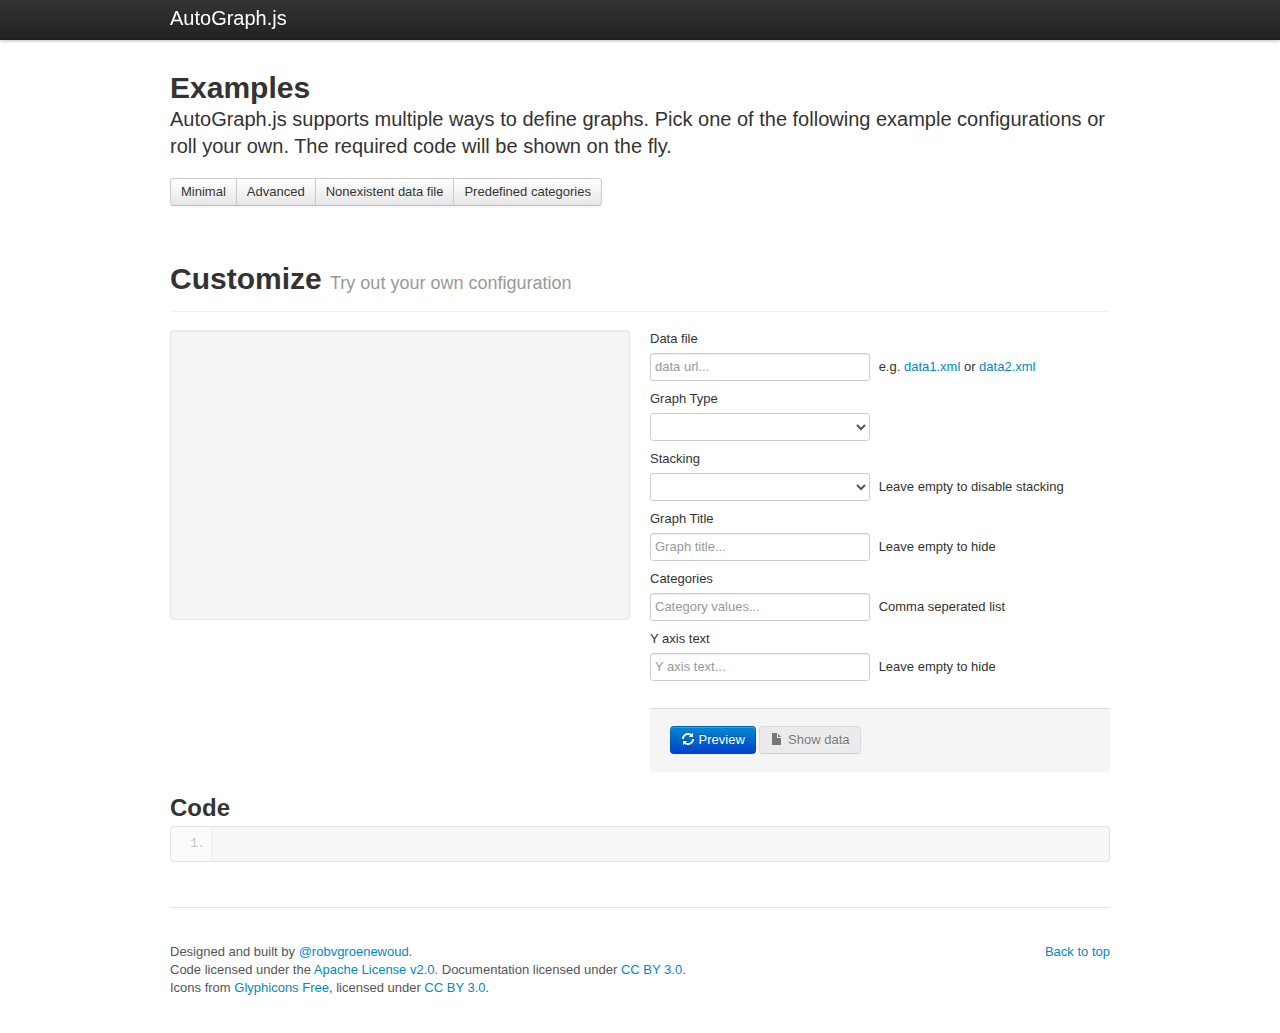
<file: examples/index.html>
<!doctype html>
<html>
	<head>
		<title>AutoGraph.js Examples</title>
		<link rel="stylesheet" href="css/prettify.css">
		<link rel="stylesheet" href="css/docs.css">
		<script src="http://ajax.googleapis.com/ajax/libs/jquery/1.7.1/jquery.min.js"></script>
		<script src="js/prettify/prettify.js"></script>
		<script src="js/highcharts.js"></script>
		<script src="../jquery.autograph.js"></script>
		<script src="js/examples.js"></script>
	</head>
	<body>	
		<div class="navbar navbar-fixed-top">
			<div class="navbar-inner">
				<div class="container">
					<a class="brand" href=".">AutoGraph.js</a>
				</div>
			</div>
		</div>

		<div class="container">
			<header class="jumbotron subhead" id="overview">
				<h1>Examples</h1>
				<p class="lead">AutoGraph.js supports multiple ways to define graphs. Pick one of the following example configurations or roll your own. The required code will be shown on the fly.</p>
				<div class="btn-group presets">
					<a class="btn" href="#" data-graph-url="data1.xml">Minimal</a>
					<a class="btn" href="#" data-graph-url="data2.xml" data-graph-type="spline" data-graph-title="Graph Title">Advanced</a>
					<a class="btn" href="#" data-graph-url="nonexisting.xml">Nonexistent data file</a>
					<a class="btn" href="#" data-graph-url="data1.xml" data-graph-categories="Jan,Feb,Mar,Apr">Predefined categories</a>
				</div>
			</header>

			<section id="custom">
				<div class="page-header">
					<h1>Customize <small>Try out your own configuration</small></h1>
				</div>
				<div class="row">
					<div class="span6">
						<div class="well">
							<figure id="preview">
							</figure>
						</div>
					</div>
					<article class="span6">
						<form id="preview-options" class="">
							<label>Data file</label>
							<input type="text" class="span3" data-option="data-graph-url" placeholder="data url...">
							<span class="help-inline presets">e.g. <a href="#" class="noclear" data-graph-url="data1.xml">data1.xml</a> or <a href="#" class="noclear" data-graph-url="data2.xml">data2.xml</a></span>
							<label>Graph Type</label>
							<select data-option="data-graph-type">
								<option></option>
								<option>column</option>
								<option>line</option>
								<option>bar</option>
								<option>area</option>
								<option>pie</option>
								<option>spline</option>
								<option>areaspline</option>
								<option>scatter</option>
							</select>
							<label>Stacking</label>
							<select data-option="data-graph-stacking">
								<option></option>
								<option>normal</option>
								<option>percent</option>
							</select>
							<span class="help-inline">Leave empty to disable stacking</span>
							<label>Graph Title</label>
							<input type="text" class="span3" data-option="data-graph-title" placeholder="Graph title...">
							<span class="help-inline">Leave empty to hide</span>
							<label>Categories</label>
							<input type="text" class="span3" data-option="data-graph-categories" placeholder="Category values...">
							<span class="help-inline">Comma seperated list</span>
							<label>Y axis text</label>
							<input type="text" class="span3" data-option="data-graph-yaxis-text" placeholder="Y axis text...">
							<span class="help-inline">Leave empty to hide</span>
							<div class="form-actions">
								<button type="submit" class="btn btn-primary"><i class="icon-refresh icon-white"></i> Preview</button>
								<a id="showdata" class="btn disabled" target="_blank"><i class="icon-file"></i> Show data</a>
							</div>
						</form>
					</article>
				</div>
					<h2>Code</h2>
					<pre id="preview-code" class="prettyprint linenums">
					</pre>
			</section>

			<footer class="footer">
				<p class="pull-right"><a href="#">Back to top</a></p>
				<p>Designed and built by <a href="http://twitter.com/robvgroenewoud" target="_blank">@robvgroenewoud</a>.</p>
				<p>Code licensed under the <a href="http://www.apache.org/licenses/LICENSE-2.0" target="_blank">Apache License v2.0</a>. Documentation licensed under <a href="http://creativecommons.org/licenses/by/3.0/">CC BY 3.0</a>.</p>
				<p>Icons from <a href="http://glyphicons.com">Glyphicons Free</a>, licensed under <a href="http://creativecommons.org/licenses/by/3.0/">CC BY 3.0</a>.</p>
			</footer>
		</div>
	</body>
</html>
</file>
<file: examples/css/prettify.css>
.com { color: #93a1a1; }
.lit { color: #195f91; }
.pun, .opn, .clo { color: #93a1a1; }
.fun { color: #dc322f; }
.str, .atv { color: #D14; }
.kwd, .linenums .tag { color: #1e347b; }
.typ, .atn, .dec, .var { color: teal; }
.pln { color: #48484c; }

.prettyprint {
  padding: 8px;
  background-color: #f7f7f9;
  border: 1px solid #e1e1e8;
}
.prettyprint.linenums {
  -webkit-box-shadow: inset 40px 0 0 #fbfbfc, inset 41px 0 0 #ececf0;
     -moz-box-shadow: inset 40px 0 0 #fbfbfc, inset 41px 0 0 #ececf0;
          box-shadow: inset 40px 0 0 #fbfbfc, inset 41px 0 0 #ececf0;
}

/* Specify class=linenums on a pre to get line numbering */
ol.linenums {
  margin: 0 0 0 33px; /* IE indents via margin-left */
} 
ol.linenums li {
  padding-left: 12px;
  color: #bebec5;
  line-height: 18px;
  text-shadow: 0 1px 0 #fff;
}
</file>
<file: examples/css/docs.css>
article,aside,details,figcaption,figure,footer,header,hgroup,nav,section{display:block;}
audio,canvas,video{display:inline-block;*display:inline;*zoom:1;}
audio:not([controls]){display:none;}
html{font-size:100%;-webkit-text-size-adjust:100%;-ms-text-size-adjust:100%;}
a:focus{outline:thin dotted #333;outline:5px auto -webkit-focus-ring-color;outline-offset:-2px;}
a:hover,a:active{outline:0;}
sub,sup{position:relative;font-size:75%;line-height:0;vertical-align:baseline;}
sup{top:-0.5em;}
sub{bottom:-0.25em;}
img{max-width:100%;height:auto;border:0;-ms-interpolation-mode:bicubic;}
button,input,select,textarea{margin:0;font-size:100%;vertical-align:middle;}
button,input{*overflow:visible;line-height:normal;}
button::-moz-focus-inner,input::-moz-focus-inner{padding:0;border:0;}
button,input[type="button"],input[type="reset"],input[type="submit"]{cursor:pointer;-webkit-appearance:button;}
input[type="search"]{-webkit-appearance:textfield;-webkit-box-sizing:content-box;-moz-box-sizing:content-box;box-sizing:content-box;}
input[type="search"]::-webkit-search-decoration,input[type="search"]::-webkit-search-cancel-button{-webkit-appearance:none;}
textarea{overflow:auto;vertical-align:top;}
.clearfix{*zoom:1;}.clearfix:before,.clearfix:after{display:table;content:"";}
.clearfix:after{clear:both;}
body{margin:0;font-family:"Helvetica Neue",Helvetica,Arial,sans-serif;font-size:13px;line-height:18px;color:#333333;background-color:#ffffff;}
a{color:#0088cc;text-decoration:none;}
a:hover{color:#005580;text-decoration:underline;}
.row{margin-left:-20px;*zoom:1;}.row:before,.row:after{display:table;content:"";}
.row:after{clear:both;}
[class*="span"]{float:left;margin-left:20px;}
.span1{width:60px;}
.span2{width:140px;}
.span3{width:220px;}
.span4{width:300px;}
.span5{width:380px;}
.span6{width:460px;}
.span7{width:540px;}
.span8{width:620px;}
.span9{width:700px;}
.span10{width:780px;}
.span11{width:860px;}
.span12,.container{width:940px;}
.offset1{margin-left:100px;}
.offset2{margin-left:180px;}
.offset3{margin-left:260px;}
.offset4{margin-left:340px;}
.offset5{margin-left:420px;}
.offset6{margin-left:500px;}
.offset7{margin-left:580px;}
.offset8{margin-left:660px;}
.offset9{margin-left:740px;}
.offset10{margin-left:820px;}
.offset11{margin-left:900px;}
.row-fluid{width:100%;*zoom:1;}.row-fluid:before,.row-fluid:after{display:table;content:"";}
.row-fluid:after{clear:both;}
.row-fluid>[class*="span"]{float:left;margin-left:2.127659574%;}
.row-fluid>[class*="span"]:first-child{margin-left:0;}
.row-fluid>.span1{width:6.382978723%;}
.row-fluid>.span2{width:14.89361702%;}
.row-fluid>.span3{width:23.404255317%;}
.row-fluid>.span4{width:31.914893614%;}
.row-fluid>.span5{width:40.425531911%;}
.row-fluid>.span6{width:48.93617020799999%;}
.row-fluid>.span7{width:57.446808505%;}
.row-fluid>.span8{width:65.95744680199999%;}
.row-fluid>.span9{width:74.468085099%;}
.row-fluid>.span10{width:82.97872339599999%;}
.row-fluid>.span11{width:91.489361693%;}
.row-fluid>.span12{width:99.99999998999999%;}
.container{width:940px;margin-left:auto;margin-right:auto;*zoom:1;}.container:before,.container:after{display:table;content:"";}
.container:after{clear:both;}
.container-fluid{padding-left:20px;padding-right:20px;*zoom:1;}.container-fluid:before,.container-fluid:after{display:table;content:"";}
.container-fluid:after{clear:both;}
p{margin:0 0 9px;font-family:"Helvetica Neue",Helvetica,Arial,sans-serif;font-size:13px;line-height:18px;}p small{font-size:11px;color:#999999;}
.lead{margin-bottom:18px;font-size:20px;font-weight:200;line-height:27px;}
h1,h2,h3,h4,h5,h6{margin:0;font-weight:bold;color:#333333;text-rendering:optimizelegibility;}h1 small,h2 small,h3 small,h4 small,h5 small,h6 small{font-weight:normal;color:#999999;}
h1{font-size:30px;line-height:36px;}h1 small{font-size:18px;}
h2{font-size:24px;line-height:36px;}h2 small{font-size:18px;}
h3{line-height:27px;font-size:18px;}h3 small{font-size:14px;}
h4,h5,h6{line-height:18px;}
h4{font-size:14px;}h4 small{font-size:12px;}
h5{font-size:12px;}
h6{font-size:11px;color:#999999;text-transform:uppercase;}
.page-header{padding-bottom:17px;margin:18px 0;border-bottom:1px solid #eeeeee;}
.page-header h1{line-height:1;}
ul,ol{padding:0;margin:0 0 9px 25px;}
ul ul,ul ol,ol ol,ol ul{margin-bottom:0;}
ul{list-style:disc;}
ol{list-style:decimal;}
li{line-height:18px;}
ul.unstyled,ol.unstyled{margin-left:0;list-style:none;}
dl{margin-bottom:18px;}
dt,dd{line-height:18px;}
dt{font-weight:bold;}
dd{margin-left:9px;}
hr{margin:18px 0;border:0;border-top:1px solid #eeeeee;border-bottom:1px solid #ffffff;}
strong{font-weight:bold;}
em{font-style:italic;}
.muted{color:#999999;}
abbr{font-size:90%;text-transform:uppercase;border-bottom:1px dotted #ddd;cursor:help;}
blockquote{padding:0 0 0 15px;margin:0 0 18px;border-left:5px solid #eeeeee;}blockquote p{margin-bottom:0;font-size:16px;font-weight:300;line-height:22.5px;}
blockquote small{display:block;line-height:18px;color:#999999;}blockquote small:before{content:'\2014 \00A0';}
blockquote.pull-right{float:right;padding-left:0;padding-right:15px;border-left:0;border-right:5px solid #eeeeee;}blockquote.pull-right p,blockquote.pull-right small{text-align:right;}
q:before,q:after,blockquote:before,blockquote:after{content:"";}
address{display:block;margin-bottom:18px;line-height:18px;font-style:normal;}
small{font-size:100%;}
cite{font-style:normal;}
code,pre{padding:0 3px 2px;font-family:Menlo,Monaco,"Courier New",monospace;font-size:12px;color:#333333;-webkit-border-radius:3px;-moz-border-radius:3px;border-radius:3px;}
code{padding:3px 4px;color:#d14;background-color:#f7f7f9;border:1px solid #e1e1e8;}
pre{display:block;padding:8.5px;margin:0 0 9px;font-size:12px;line-height:18px;background-color:#f5f5f5;border:1px solid #ccc;border:1px solid rgba(0, 0, 0, 0.15);-webkit-border-radius:4px;-moz-border-radius:4px;border-radius:4px;white-space:pre;white-space:pre-wrap;word-break:break-all;word-wrap:break-word;}pre.prettyprint{margin-bottom:18px;}
pre code{padding:0;color:inherit;background-color:transparent;border:0;}
.pre-scrollable{max-height:340px;overflow-y:scroll;}
form{margin:0 0 18px;}
fieldset{padding:0;margin:0;border:0;}
legend{display:block;width:100%;padding:0;margin-bottom:27px;font-size:19.5px;line-height:36px;color:#333333;border:0;border-bottom:1px solid #eee;}legend small{font-size:13.5px;color:#999999;}
label,input,button,select,textarea{font-size:13px;font-weight:normal;line-height:18px;}
input,button,select,textarea{font-family:"Helvetica Neue",Helvetica,Arial,sans-serif;}
label{display:block;margin-bottom:5px;color:#333333;}
input,textarea,select,.uneditable-input{display:inline-block;width:210px;height:18px;padding:4px;margin-bottom:9px;font-size:13px;line-height:18px;color:#555555;border:1px solid #ccc;-webkit-border-radius:3px;-moz-border-radius:3px;border-radius:3px;}
.uneditable-textarea{width:auto;height:auto;}
label input,label textarea,label select{display:block;}
input[type="image"],input[type="checkbox"],input[type="radio"]{width:auto;height:auto;padding:0;margin:3px 0;*margin-top:0;line-height:normal;cursor:pointer;-webkit-border-radius:0;-moz-border-radius:0;border-radius:0;border:0 \9;}
input[type="image"]{border:0;}
input[type="file"]{width:auto;padding:initial;line-height:initial;border:initial;background-color:#ffffff;background-color:initial;-webkit-box-shadow:none;-moz-box-shadow:none;box-shadow:none;}
input[type="button"],input[type="reset"],input[type="submit"]{width:auto;height:auto;}
select,input[type="file"]{height:28px;*margin-top:4px;line-height:28px;}
input[type="file"]{line-height:18px \9;}
select{width:220px;background-color:#ffffff;}
select[multiple],select[size]{height:auto;}
input[type="image"]{-webkit-box-shadow:none;-moz-box-shadow:none;box-shadow:none;}
textarea{height:auto;}
input[type="hidden"]{display:none;}
.radio,.checkbox{padding-left:18px;}
.radio input[type="radio"],.checkbox input[type="checkbox"]{float:left;margin-left:-18px;}
.controls>.radio:first-child,.controls>.checkbox:first-child{padding-top:5px;}
.radio.inline,.checkbox.inline{display:inline-block;padding-top:5px;margin-bottom:0;vertical-align:middle;}
.radio.inline+.radio.inline,.checkbox.inline+.checkbox.inline{margin-left:10px;}
input,textarea{-webkit-box-shadow:inset 0 1px 1px rgba(0, 0, 0, 0.075);-moz-box-shadow:inset 0 1px 1px rgba(0, 0, 0, 0.075);box-shadow:inset 0 1px 1px rgba(0, 0, 0, 0.075);-webkit-transition:border linear 0.2s,box-shadow linear 0.2s;-moz-transition:border linear 0.2s,box-shadow linear 0.2s;-ms-transition:border linear 0.2s,box-shadow linear 0.2s;-o-transition:border linear 0.2s,box-shadow linear 0.2s;transition:border linear 0.2s,box-shadow linear 0.2s;}
input:focus,textarea:focus{border-color:rgba(82, 168, 236, 0.8);-webkit-box-shadow:inset 0 1px 1px rgba(0, 0, 0, 0.075),0 0 8px rgba(82, 168, 236, 0.6);-moz-box-shadow:inset 0 1px 1px rgba(0, 0, 0, 0.075),0 0 8px rgba(82, 168, 236, 0.6);box-shadow:inset 0 1px 1px rgba(0, 0, 0, 0.075),0 0 8px rgba(82, 168, 236, 0.6);outline:0;outline:thin dotted \9;}
input[type="file"]:focus,input[type="radio"]:focus,input[type="checkbox"]:focus,select:focus{-webkit-box-shadow:none;-moz-box-shadow:none;box-shadow:none;outline:thin dotted #333;outline:5px auto -webkit-focus-ring-color;outline-offset:-2px;}
.input-mini{width:60px;}
.input-small{width:90px;}
.input-medium{width:150px;}
.input-large{width:210px;}
.input-xlarge{width:270px;}
.input-xxlarge{width:530px;}
input[class*="span"],select[class*="span"],textarea[class*="span"],.uneditable-input{float:none;margin-left:0;}
input.span1,textarea.span1,.uneditable-input.span1{width:50px;}
input.span2,textarea.span2,.uneditable-input.span2{width:130px;}
input.span3,textarea.span3,.uneditable-input.span3{width:210px;}
input.span4,textarea.span4,.uneditable-input.span4{width:290px;}
input.span5,textarea.span5,.uneditable-input.span5{width:370px;}
input.span6,textarea.span6,.uneditable-input.span6{width:450px;}
input.span7,textarea.span7,.uneditable-input.span7{width:530px;}
input.span8,textarea.span8,.uneditable-input.span8{width:610px;}
input.span9,textarea.span9,.uneditable-input.span9{width:690px;}
input.span10,textarea.span10,.uneditable-input.span10{width:770px;}
input.span11,textarea.span11,.uneditable-input.span11{width:850px;}
input.span12,textarea.span12,.uneditable-input.span12{width:930px;}
input[disabled],select[disabled],textarea[disabled],input[readonly],select[readonly],textarea[readonly]{background-color:#f5f5f5;border-color:#ddd;cursor:not-allowed;}
.control-group.warning>label,.control-group.warning .help-block,.control-group.warning .help-inline{color:#c09853;}
.control-group.warning input,.control-group.warning select,.control-group.warning textarea{color:#c09853;border-color:#c09853;}.control-group.warning input:focus,.control-group.warning select:focus,.control-group.warning textarea:focus{border-color:#a47e3c;-webkit-box-shadow:0 0 6px #dbc59e;-moz-box-shadow:0 0 6px #dbc59e;box-shadow:0 0 6px #dbc59e;}
.control-group.warning .input-prepend .add-on,.control-group.warning .input-append .add-on{color:#c09853;background-color:#fcf8e3;border-color:#c09853;}
.control-group.error>label,.control-group.error .help-block,.control-group.error .help-inline{color:#b94a48;}
.control-group.error input,.control-group.error select,.control-group.error textarea{color:#b94a48;border-color:#b94a48;}.control-group.error input:focus,.control-group.error select:focus,.control-group.error textarea:focus{border-color:#953b39;-webkit-box-shadow:0 0 6px #d59392;-moz-box-shadow:0 0 6px #d59392;box-shadow:0 0 6px #d59392;}
.control-group.error .input-prepend .add-on,.control-group.error .input-append .add-on{color:#b94a48;background-color:#f2dede;border-color:#b94a48;}
.control-group.success>label,.control-group.success .help-block,.control-group.success .help-inline{color:#468847;}
.control-group.success input,.control-group.success select,.control-group.success textarea{color:#468847;border-color:#468847;}.control-group.success input:focus,.control-group.success select:focus,.control-group.success textarea:focus{border-color:#356635;-webkit-box-shadow:0 0 6px #7aba7b;-moz-box-shadow:0 0 6px #7aba7b;box-shadow:0 0 6px #7aba7b;}
.control-group.success .input-prepend .add-on,.control-group.success .input-append .add-on{color:#468847;background-color:#dff0d8;border-color:#468847;}
input:focus:required:invalid,textarea:focus:required:invalid,select:focus:required:invalid{color:#b94a48;border-color:#ee5f5b;}input:focus:required:invalid:focus,textarea:focus:required:invalid:focus,select:focus:required:invalid:focus{border-color:#e9322d;-webkit-box-shadow:0 0 6px #f8b9b7;-moz-box-shadow:0 0 6px #f8b9b7;box-shadow:0 0 6px #f8b9b7;}
.form-actions{padding:17px 20px 18px;margin-top:18px;margin-bottom:18px;background-color:#f5f5f5;border-top:1px solid #ddd;}
.uneditable-input{display:block;background-color:#ffffff;border-color:#eee;-webkit-box-shadow:inset 0 1px 2px rgba(0, 0, 0, 0.025);-moz-box-shadow:inset 0 1px 2px rgba(0, 0, 0, 0.025);box-shadow:inset 0 1px 2px rgba(0, 0, 0, 0.025);cursor:not-allowed;}
:-moz-placeholder{color:#999999;}
::-webkit-input-placeholder{color:#999999;}
.help-block{display:block;margin-top:5px;margin-bottom:0;color:#999999;}
.help-inline{display:inline-block;*display:inline;*zoom:1;margin-bottom:9px;vertical-align:middle;padding-left:5px;}
.input-prepend,.input-append{margin-bottom:5px;*zoom:1;}.input-prepend:before,.input-append:before,.input-prepend:after,.input-append:after{display:table;content:"";}
.input-prepend:after,.input-append:after{clear:both;}
.input-prepend input,.input-append input,.input-prepend .uneditable-input,.input-append .uneditable-input{-webkit-border-radius:0 3px 3px 0;-moz-border-radius:0 3px 3px 0;border-radius:0 3px 3px 0;}.input-prepend input:focus,.input-append input:focus,.input-prepend .uneditable-input:focus,.input-append .uneditable-input:focus{position:relative;z-index:2;}
.input-prepend .uneditable-input,.input-append .uneditable-input{border-left-color:#ccc;}
.input-prepend .add-on,.input-append .add-on{float:left;display:block;width:auto;min-width:16px;height:18px;margin-right:-1px;padding:4px 5px;font-weight:normal;line-height:18px;color:#999999;text-align:center;text-shadow:0 1px 0 #ffffff;background-color:#f5f5f5;border:1px solid #ccc;-webkit-border-radius:3px 0 0 3px;-moz-border-radius:3px 0 0 3px;border-radius:3px 0 0 3px;}
.input-prepend .active,.input-append .active{background-color:#a9dba9;border-color:#46a546;}
.input-prepend .add-on{*margin-top:1px;}
.input-append input,.input-append .uneditable-input{float:left;-webkit-border-radius:3px 0 0 3px;-moz-border-radius:3px 0 0 3px;border-radius:3px 0 0 3px;}
.input-append .uneditable-input{border-left-color:#eee;border-right-color:#ccc;}
.input-append .add-on{margin-right:0;margin-left:-1px;-webkit-border-radius:0 3px 3px 0;-moz-border-radius:0 3px 3px 0;border-radius:0 3px 3px 0;}
.input-append input:first-child{*margin-left:-160px;}.input-append input:first-child+.add-on{*margin-left:-21px;}
.search-query{padding-left:14px;padding-right:14px;margin-bottom:0;-webkit-border-radius:14px;-moz-border-radius:14px;border-radius:14px;}
.form-search input,.form-inline input,.form-horizontal input,.form-search textarea,.form-inline textarea,.form-horizontal textarea,.form-search select,.form-inline select,.form-horizontal select,.form-search .help-inline,.form-inline .help-inline,.form-horizontal .help-inline,.form-search .uneditable-input,.form-inline .uneditable-input,.form-horizontal .uneditable-input{display:inline-block;margin-bottom:0;}
.form-search .hide,.form-inline .hide,.form-horizontal .hide{display:none;}
.form-search label,.form-inline label,.form-search .input-append,.form-inline .input-append,.form-search .input-prepend,.form-inline .input-prepend{display:inline-block;}
.form-search .input-append .add-on,.form-inline .input-prepend .add-on,.form-search .input-append .add-on,.form-inline .input-prepend .add-on{vertical-align:middle;}
.form-search .radio,.form-inline .radio,.form-search .checkbox,.form-inline .checkbox{margin-bottom:0;vertical-align:middle;}
.control-group{margin-bottom:9px;}
legend+.control-group{margin-top:18px;-webkit-margin-top-collapse:separate;}
.form-horizontal .control-group{margin-bottom:18px;*zoom:1;}.form-horizontal .control-group:before,.form-horizontal .control-group:after{display:table;content:"";}
.form-horizontal .control-group:after{clear:both;}
.form-horizontal .control-label{float:left;width:140px;padding-top:5px;text-align:right;}
.form-horizontal .controls{margin-left:160px;}
.form-horizontal .form-actions{padding-left:160px;}
table{max-width:100%;border-collapse:collapse;border-spacing:0;}
.table{width:100%;margin-bottom:18px;}.table th,.table td{padding:8px;line-height:18px;text-align:left;vertical-align:top;border-top:1px solid #ddd;}
.table th{font-weight:bold;}
.table thead th{vertical-align:bottom;}
.table thead:first-child tr th,.table thead:first-child tr td{border-top:0;}
.table tbody+tbody{border-top:2px solid #ddd;}
.table-condensed th,.table-condensed td{padding:4px 5px;}
.table-bordered{border:1px solid #ddd;border-collapse:separate;*border-collapse:collapsed;-webkit-border-radius:4px;-moz-border-radius:4px;border-radius:4px;}.table-bordered th+th,.table-bordered td+td,.table-bordered th+td,.table-bordered td+th{border-left:1px solid #ddd;}
.table-bordered thead:first-child tr:first-child th,.table-bordered tbody:first-child tr:first-child th,.table-bordered tbody:first-child tr:first-child td{border-top:0;}
.table-bordered thead:first-child tr:first-child th:first-child,.table-bordered tbody:first-child tr:first-child td:first-child{-webkit-border-radius:4px 0 0 0;-moz-border-radius:4px 0 0 0;border-radius:4px 0 0 0;}
.table-bordered thead:first-child tr:first-child th:last-child,.table-bordered tbody:first-child tr:first-child td:last-child{-webkit-border-radius:0 4px 0 0;-moz-border-radius:0 4px 0 0;border-radius:0 4px 0 0;}
.table-bordered thead:last-child tr:last-child th:first-child,.table-bordered tbody:last-child tr:last-child td:first-child{-webkit-border-radius:0 0 0 4px;-moz-border-radius:0 0 0 4px;border-radius:0 0 0 4px;}
.table-bordered thead:last-child tr:last-child th:last-child,.table-bordered tbody:last-child tr:last-child td:last-child{-webkit-border-radius:0 0 4px 0;-moz-border-radius:0 0 4px 0;border-radius:0 0 4px 0;}
.table-striped tbody tr:nth-child(odd) td,.table-striped tbody tr:nth-child(odd) th{background-color:#f9f9f9;}
.table tbody tr:hover td,.table tbody tr:hover th{background-color:#f5f5f5;}
table .span1{float:none;width:44px;margin-left:0;}
table .span2{float:none;width:124px;margin-left:0;}
table .span3{float:none;width:204px;margin-left:0;}
table .span4{float:none;width:284px;margin-left:0;}
table .span5{float:none;width:364px;margin-left:0;}
table .span6{float:none;width:444px;margin-left:0;}
table .span7{float:none;width:524px;margin-left:0;}
table .span8{float:none;width:604px;margin-left:0;}
table .span9{float:none;width:684px;margin-left:0;}
table .span10{float:none;width:764px;margin-left:0;}
table .span11{float:none;width:844px;margin-left:0;}
table .span12{float:none;width:924px;margin-left:0;}
[class^="icon-"],[class*=" icon-"]{display:inline-block;width:14px;height:14px;line-height:14px;vertical-align:text-top;background-image:url("../img/glyphicons-halflings.png");background-position:14px 14px;background-repeat:no-repeat;*margin-right:.3em;}[class^="icon-"]:last-child,[class*=" icon-"]:last-child{*margin-left:0;}
.icon-white{background-image:url("../img/glyphicons-halflings-white.png");}
.icon-glass{background-position:0 0;}
.icon-music{background-position:-24px 0;}
.icon-search{background-position:-48px 0;}
.icon-envelope{background-position:-72px 0;}
.icon-heart{background-position:-96px 0;}
.icon-star{background-position:-120px 0;}
.icon-star-empty{background-position:-144px 0;}
.icon-user{background-position:-168px 0;}
.icon-film{background-position:-192px 0;}
.icon-th-large{background-position:-216px 0;}
.icon-th{background-position:-240px 0;}
.icon-th-list{background-position:-264px 0;}
.icon-ok{background-position:-288px 0;}
.icon-remove{background-position:-312px 0;}
.icon-zoom-in{background-position:-336px 0;}
.icon-zoom-out{background-position:-360px 0;}
.icon-off{background-position:-384px 0;}
.icon-signal{background-position:-408px 0;}
.icon-cog{background-position:-432px 0;}
.icon-trash{background-position:-456px 0;}
.icon-home{background-position:0 -24px;}
.icon-file{background-position:-24px -24px;}
.icon-time{background-position:-48px -24px;}
.icon-road{background-position:-72px -24px;}
.icon-download-alt{background-position:-96px -24px;}
.icon-download{background-position:-120px -24px;}
.icon-upload{background-position:-144px -24px;}
.icon-inbox{background-position:-168px -24px;}
.icon-play-circle{background-position:-192px -24px;}
.icon-repeat{background-position:-216px -24px;}
.icon-refresh{background-position:-240px -24px;}
.icon-list-alt{background-position:-264px -24px;}
.icon-lock{background-position:-287px -24px;}
.icon-flag{background-position:-312px -24px;}
.icon-headphones{background-position:-336px -24px;}
.icon-volume-off{background-position:-360px -24px;}
.icon-volume-down{background-position:-384px -24px;}
.icon-volume-up{background-position:-408px -24px;}
.icon-qrcode{background-position:-432px -24px;}
.icon-barcode{background-position:-456px -24px;}
.icon-tag{background-position:0 -48px;}
.icon-tags{background-position:-25px -48px;}
.icon-book{background-position:-48px -48px;}
.icon-bookmark{background-position:-72px -48px;}
.icon-print{background-position:-96px -48px;}
.icon-camera{background-position:-120px -48px;}
.icon-font{background-position:-144px -48px;}
.icon-bold{background-position:-167px -48px;}
.icon-italic{background-position:-192px -48px;}
.icon-text-height{background-position:-216px -48px;}
.icon-text-width{background-position:-240px -48px;}
.icon-align-left{background-position:-264px -48px;}
.icon-align-center{background-position:-288px -48px;}
.icon-align-right{background-position:-312px -48px;}
.icon-align-justify{background-position:-336px -48px;}
.icon-list{background-position:-360px -48px;}
.icon-indent-left{background-position:-384px -48px;}
.icon-indent-right{background-position:-408px -48px;}
.icon-facetime-video{background-position:-432px -48px;}
.icon-picture{background-position:-456px -48px;}
.icon-pencil{background-position:0 -72px;}
.icon-map-marker{background-position:-24px -72px;}
.icon-adjust{background-position:-48px -72px;}
.icon-tint{background-position:-72px -72px;}
.icon-edit{background-position:-96px -72px;}
.icon-share{background-position:-120px -72px;}
.icon-check{background-position:-144px -72px;}
.icon-move{background-position:-168px -72px;}
.icon-step-backward{background-position:-192px -72px;}
.icon-fast-backward{background-position:-216px -72px;}
.icon-backward{background-position:-240px -72px;}
.icon-play{background-position:-264px -72px;}
.icon-pause{background-position:-288px -72px;}
.icon-stop{background-position:-312px -72px;}
.icon-forward{background-position:-336px -72px;}
.icon-fast-forward{background-position:-360px -72px;}
.icon-step-forward{background-position:-384px -72px;}
.icon-eject{background-position:-408px -72px;}
.icon-chevron-left{background-position:-432px -72px;}
.icon-chevron-right{background-position:-456px -72px;}
.icon-plus-sign{background-position:0 -96px;}
.icon-minus-sign{background-position:-24px -96px;}
.icon-remove-sign{background-position:-48px -96px;}
.icon-ok-sign{background-position:-72px -96px;}
.icon-question-sign{background-position:-96px -96px;}
.icon-info-sign{background-position:-120px -96px;}
.icon-screenshot{background-position:-144px -96px;}
.icon-remove-circle{background-position:-168px -96px;}
.icon-ok-circle{background-position:-192px -96px;}
.icon-ban-circle{background-position:-216px -96px;}
.icon-arrow-left{background-position:-240px -96px;}
.icon-arrow-right{background-position:-264px -96px;}
.icon-arrow-up{background-position:-289px -96px;}
.icon-arrow-down{background-position:-312px -96px;}
.icon-share-alt{background-position:-336px -96px;}
.icon-resize-full{background-position:-360px -96px;}
.icon-resize-small{background-position:-384px -96px;}
.icon-plus{background-position:-408px -96px;}
.icon-minus{background-position:-433px -96px;}
.icon-asterisk{background-position:-456px -96px;}
.icon-exclamation-sign{background-position:0 -120px;}
.icon-gift{background-position:-24px -120px;}
.icon-leaf{background-position:-48px -120px;}
.icon-fire{background-position:-72px -120px;}
.icon-eye-open{background-position:-96px -120px;}
.icon-eye-close{background-position:-120px -120px;}
.icon-warning-sign{background-position:-144px -120px;}
.icon-plane{background-position:-168px -120px;}
.icon-calendar{background-position:-192px -120px;}
.icon-random{background-position:-216px -120px;}
.icon-comment{background-position:-240px -120px;}
.icon-magnet{background-position:-264px -120px;}
.icon-chevron-up{background-position:-288px -120px;}
.icon-chevron-down{background-position:-313px -119px;}
.icon-retweet{background-position:-336px -120px;}
.icon-shopping-cart{background-position:-360px -120px;}
.icon-folder-close{background-position:-384px -120px;}
.icon-folder-open{background-position:-408px -120px;}
.icon-resize-vertical{background-position:-432px -119px;}
.icon-resize-horizontal{background-position:-456px -118px;}
.dropdown{position:relative;}
.dropdown-toggle{*margin-bottom:-3px;}
.dropdown-toggle:active,.open .dropdown-toggle{outline:0;}
.caret{display:inline-block;width:0;height:0;text-indent:-99999px;*text-indent:0;vertical-align:top;border-left:4px solid transparent;border-right:4px solid transparent;border-top:4px solid #000000;opacity:0.3;filter:alpha(opacity=30);content:"\2193";}
.dropdown .caret{margin-top:8px;margin-left:2px;}
.dropdown:hover .caret,.open.dropdown .caret{opacity:1;filter:alpha(opacity=100);}
.dropdown-menu{position:absolute;top:100%;left:0;z-index:1000;float:left;display:none;min-width:160px;_width:160px;padding:4px 0;margin:0;list-style:none;background-color:#ffffff;border-color:#ccc;border-color:rgba(0, 0, 0, 0.2);border-style:solid;border-width:1px;-webkit-border-radius:0 0 5px 5px;-moz-border-radius:0 0 5px 5px;border-radius:0 0 5px 5px;-webkit-box-shadow:0 5px 10px rgba(0, 0, 0, 0.2);-moz-box-shadow:0 5px 10px rgba(0, 0, 0, 0.2);box-shadow:0 5px 10px rgba(0, 0, 0, 0.2);-webkit-background-clip:padding-box;-moz-background-clip:padding;background-clip:padding-box;*border-right-width:2px;*border-bottom-width:2px;}.dropdown-menu.bottom-up{top:auto;bottom:100%;margin-bottom:2px;}
.dropdown-menu .divider{height:1px;margin:5px 1px;overflow:hidden;background-color:#e5e5e5;border-bottom:1px solid #ffffff;*width:100%;*margin:-5px 0 5px;}
.dropdown-menu a{display:block;padding:3px 15px;clear:both;font-weight:normal;line-height:18px;color:#555555;white-space:nowrap;}
.dropdown-menu li>a:hover,.dropdown-menu .active>a,.dropdown-menu .active>a:hover{color:#ffffff;text-decoration:none;background-color:#0088cc;}
.dropdown.open{*z-index:1000;}.dropdown.open .dropdown-toggle{color:#ffffff;background:#ccc;background:rgba(0, 0, 0, 0.3);}
.dropdown.open .dropdown-menu{display:block;}
.typeahead{margin-top:2px;-webkit-border-radius:4px;-moz-border-radius:4px;border-radius:4px;}
.well{min-height:20px;padding:19px;margin-bottom:20px;background-color:#f5f5f5;border:1px solid #eee;border:1px solid rgba(0, 0, 0, 0.05);-webkit-border-radius:4px;-moz-border-radius:4px;border-radius:4px;-webkit-box-shadow:inset 0 1px 1px rgba(0, 0, 0, 0.05);-moz-box-shadow:inset 0 1px 1px rgba(0, 0, 0, 0.05);box-shadow:inset 0 1px 1px rgba(0, 0, 0, 0.05);}.well blockquote{border-color:#ddd;border-color:rgba(0, 0, 0, 0.15);}
.fade{-webkit-transition:opacity 0.15s linear;-moz-transition:opacity 0.15s linear;-ms-transition:opacity 0.15s linear;-o-transition:opacity 0.15s linear;transition:opacity 0.15s linear;opacity:0;}.fade.in{opacity:1;}
.collapse{-webkit-transition:height 0.35s ease;-moz-transition:height 0.35s ease;-ms-transition:height 0.35s ease;-o-transition:height 0.35s ease;transition:height 0.35s ease;position:relative;overflow:hidden;height:0;}.collapse.in{height:auto;}
.close{float:right;font-size:20px;font-weight:bold;line-height:18px;color:#000000;text-shadow:0 1px 0 #ffffff;opacity:0.2;filter:alpha(opacity=20);}.close:hover{color:#000000;text-decoration:none;opacity:0.4;filter:alpha(opacity=40);cursor:pointer;}
.btn{display:inline-block;padding:4px 10px 4px;margin-bottom:0;font-size:13px;line-height:18px;color:#333333;text-align:center;text-shadow:0 1px 1px rgba(255, 255, 255, 0.75);vertical-align:middle;background-color:#f5f5f5;background-image:-moz-linear-gradient(top, #ffffff, #e6e6e6);background-image:-ms-linear-gradient(top, #ffffff, #e6e6e6);background-image:-webkit-gradient(linear, 0 0, 0 100%, from(#ffffff), to(#e6e6e6));background-image:-webkit-linear-gradient(top, #ffffff, #e6e6e6);background-image:-o-linear-gradient(top, #ffffff, #e6e6e6);background-image:linear-gradient(top, #ffffff, #e6e6e6);background-repeat:repeat-x;filter:progid:DXImageTransform.Microsoft.gradient(startColorstr='#ffffff', endColorstr='#e6e6e6', GradientType=0);border-color:#e6e6e6 #e6e6e6 #bfbfbf;border-color:rgba(0, 0, 0, 0.1) rgba(0, 0, 0, 0.1) rgba(0, 0, 0, 0.25);filter:progid:DXImageTransform.Microsoft.gradient(enabled = false);border:1px solid #ccc;border-bottom-color:#bbb;-webkit-border-radius:4px;-moz-border-radius:4px;border-radius:4px;-webkit-box-shadow:inset 0 1px 0 rgba(255, 255, 255, 0.2),0 1px 2px rgba(0, 0, 0, 0.05);-moz-box-shadow:inset 0 1px 0 rgba(255, 255, 255, 0.2),0 1px 2px rgba(0, 0, 0, 0.05);box-shadow:inset 0 1px 0 rgba(255, 255, 255, 0.2),0 1px 2px rgba(0, 0, 0, 0.05);cursor:pointer;filter:progid:DXImageTransform.Microsoft.gradient(enabled = false);*margin-left:.3em;}.btn:hover,.btn:active,.btn.active,.btn.disabled,.btn[disabled]{background-color:#e6e6e6;}
.btn:active,.btn.active{background-color:#cccccc \9;}
.btn:first-child{*margin-left:0;}
.btn:hover{color:#333333;text-decoration:none;background-color:#e6e6e6;background-position:0 -15px;-webkit-transition:background-position 0.1s linear;-moz-transition:background-position 0.1s linear;-ms-transition:background-position 0.1s linear;-o-transition:background-position 0.1s linear;transition:background-position 0.1s linear;}
.btn:focus{outline:thin dotted #333;outline:5px auto -webkit-focus-ring-color;outline-offset:-2px;}
.btn.active,.btn:active{background-image:none;-webkit-box-shadow:inset 0 2px 4px rgba(0, 0, 0, 0.15),0 1px 2px rgba(0, 0, 0, 0.05);-moz-box-shadow:inset 0 2px 4px rgba(0, 0, 0, 0.15),0 1px 2px rgba(0, 0, 0, 0.05);box-shadow:inset 0 2px 4px rgba(0, 0, 0, 0.15),0 1px 2px rgba(0, 0, 0, 0.05);background-color:#e6e6e6;background-color:#d9d9d9 \9;outline:0;}
.btn.disabled,.btn[disabled]{cursor:default;background-image:none;background-color:#e6e6e6;opacity:0.65;filter:alpha(opacity=65);-webkit-box-shadow:none;-moz-box-shadow:none;box-shadow:none;}
.btn-large{padding:9px 14px;font-size:15px;line-height:normal;-webkit-border-radius:5px;-moz-border-radius:5px;border-radius:5px;}
.btn-large [class^="icon-"]{margin-top:1px;}
.btn-small{padding:5px 9px;font-size:11px;line-height:16px;}
.btn-small [class^="icon-"]{margin-top:-1px;}
.btn-mini{padding:2px 6px;font-size:11px;line-height:14px;}
.btn-primary,.btn-primary:hover,.btn-warning,.btn-warning:hover,.btn-danger,.btn-danger:hover,.btn-success,.btn-success:hover,.btn-info,.btn-info:hover,.btn-inverse,.btn-inverse:hover{text-shadow:0 -1px 0 rgba(0, 0, 0, 0.25);color:#ffffff;}
.btn-primary.active,.btn-warning.active,.btn-danger.active,.btn-success.active,.btn-info.active,.btn-dark.active{color:rgba(255, 255, 255, 0.75);}
.btn-primary{background-color:#006dcc;background-image:-moz-linear-gradient(top, #0088cc, #0044cc);background-image:-ms-linear-gradient(top, #0088cc, #0044cc);background-image:-webkit-gradient(linear, 0 0, 0 100%, from(#0088cc), to(#0044cc));background-image:-webkit-linear-gradient(top, #0088cc, #0044cc);background-image:-o-linear-gradient(top, #0088cc, #0044cc);background-image:linear-gradient(top, #0088cc, #0044cc);background-repeat:repeat-x;filter:progid:DXImageTransform.Microsoft.gradient(startColorstr='#0088cc', endColorstr='#0044cc', GradientType=0);border-color:#0044cc #0044cc #002a80;border-color:rgba(0, 0, 0, 0.1) rgba(0, 0, 0, 0.1) rgba(0, 0, 0, 0.25);filter:progid:DXImageTransform.Microsoft.gradient(enabled = false);}.btn-primary:hover,.btn-primary:active,.btn-primary.active,.btn-primary.disabled,.btn-primary[disabled]{background-color:#0044cc;}
.btn-primary:active,.btn-primary.active{background-color:#003399 \9;}
.btn-warning{background-color:#faa732;background-image:-moz-linear-gradient(top, #fbb450, #f89406);background-image:-ms-linear-gradient(top, #fbb450, #f89406);background-image:-webkit-gradient(linear, 0 0, 0 100%, from(#fbb450), to(#f89406));background-image:-webkit-linear-gradient(top, #fbb450, #f89406);background-image:-o-linear-gradient(top, #fbb450, #f89406);background-image:linear-gradient(top, #fbb450, #f89406);background-repeat:repeat-x;filter:progid:DXImageTransform.Microsoft.gradient(startColorstr='#fbb450', endColorstr='#f89406', GradientType=0);border-color:#f89406 #f89406 #ad6704;border-color:rgba(0, 0, 0, 0.1) rgba(0, 0, 0, 0.1) rgba(0, 0, 0, 0.25);filter:progid:DXImageTransform.Microsoft.gradient(enabled = false);}.btn-warning:hover,.btn-warning:active,.btn-warning.active,.btn-warning.disabled,.btn-warning[disabled]{background-color:#f89406;}
.btn-warning:active,.btn-warning.active{background-color:#c67605 \9;}
.btn-danger{background-color:#da4f49;background-image:-moz-linear-gradient(top, #ee5f5b, #bd362f);background-image:-ms-linear-gradient(top, #ee5f5b, #bd362f);background-image:-webkit-gradient(linear, 0 0, 0 100%, from(#ee5f5b), to(#bd362f));background-image:-webkit-linear-gradient(top, #ee5f5b, #bd362f);background-image:-o-linear-gradient(top, #ee5f5b, #bd362f);background-image:linear-gradient(top, #ee5f5b, #bd362f);background-repeat:repeat-x;filter:progid:DXImageTransform.Microsoft.gradient(startColorstr='#ee5f5b', endColorstr='#bd362f', GradientType=0);border-color:#bd362f #bd362f #802420;border-color:rgba(0, 0, 0, 0.1) rgba(0, 0, 0, 0.1) rgba(0, 0, 0, 0.25);filter:progid:DXImageTransform.Microsoft.gradient(enabled = false);}.btn-danger:hover,.btn-danger:active,.btn-danger.active,.btn-danger.disabled,.btn-danger[disabled]{background-color:#bd362f;}
.btn-danger:active,.btn-danger.active{background-color:#942a25 \9;}
.btn-success{background-color:#5bb75b;background-image:-moz-linear-gradient(top, #62c462, #51a351);background-image:-ms-linear-gradient(top, #62c462, #51a351);background-image:-webkit-gradient(linear, 0 0, 0 100%, from(#62c462), to(#51a351));background-image:-webkit-linear-gradient(top, #62c462, #51a351);background-image:-o-linear-gradient(top, #62c462, #51a351);background-image:linear-gradient(top, #62c462, #51a351);background-repeat:repeat-x;filter:progid:DXImageTransform.Microsoft.gradient(startColorstr='#62c462', endColorstr='#51a351', GradientType=0);border-color:#51a351 #51a351 #387038;border-color:rgba(0, 0, 0, 0.1) rgba(0, 0, 0, 0.1) rgba(0, 0, 0, 0.25);filter:progid:DXImageTransform.Microsoft.gradient(enabled = false);}.btn-success:hover,.btn-success:active,.btn-success.active,.btn-success.disabled,.btn-success[disabled]{background-color:#51a351;}
.btn-success:active,.btn-success.active{background-color:#408140 \9;}
.btn-info{background-color:#49afcd;background-image:-moz-linear-gradient(top, #5bc0de, #2f96b4);background-image:-ms-linear-gradient(top, #5bc0de, #2f96b4);background-image:-webkit-gradient(linear, 0 0, 0 100%, from(#5bc0de), to(#2f96b4));background-image:-webkit-linear-gradient(top, #5bc0de, #2f96b4);background-image:-o-linear-gradient(top, #5bc0de, #2f96b4);background-image:linear-gradient(top, #5bc0de, #2f96b4);background-repeat:repeat-x;filter:progid:DXImageTransform.Microsoft.gradient(startColorstr='#5bc0de', endColorstr='#2f96b4', GradientType=0);border-color:#2f96b4 #2f96b4 #1f6377;border-color:rgba(0, 0, 0, 0.1) rgba(0, 0, 0, 0.1) rgba(0, 0, 0, 0.25);filter:progid:DXImageTransform.Microsoft.gradient(enabled = false);}.btn-info:hover,.btn-info:active,.btn-info.active,.btn-info.disabled,.btn-info[disabled]{background-color:#2f96b4;}
.btn-info:active,.btn-info.active{background-color:#24748c \9;}
.btn-inverse{background-color:#393939;background-image:-moz-linear-gradient(top, #454545, #262626);background-image:-ms-linear-gradient(top, #454545, #262626);background-image:-webkit-gradient(linear, 0 0, 0 100%, from(#454545), to(#262626));background-image:-webkit-linear-gradient(top, #454545, #262626);background-image:-o-linear-gradient(top, #454545, #262626);background-image:linear-gradient(top, #454545, #262626);background-repeat:repeat-x;filter:progid:DXImageTransform.Microsoft.gradient(startColorstr='#454545', endColorstr='#262626', GradientType=0);border-color:#262626 #262626 #000000;border-color:rgba(0, 0, 0, 0.1) rgba(0, 0, 0, 0.1) rgba(0, 0, 0, 0.25);filter:progid:DXImageTransform.Microsoft.gradient(enabled = false);}.btn-inverse:hover,.btn-inverse:active,.btn-inverse.active,.btn-inverse.disabled,.btn-inverse[disabled]{background-color:#262626;}
.btn-inverse:active,.btn-inverse.active{background-color:#0c0c0c \9;}
button.btn,input[type="submit"].btn{*padding-top:2px;*padding-bottom:2px;}button.btn::-moz-focus-inner,input[type="submit"].btn::-moz-focus-inner{padding:0;border:0;}
button.btn.large,input[type="submit"].btn.large{*padding-top:7px;*padding-bottom:7px;}
button.btn.small,input[type="submit"].btn.small{*padding-top:3px;*padding-bottom:3px;}
.btn-group{position:relative;*zoom:1;*margin-left:.3em;}.btn-group:before,.btn-group:after{display:table;content:"";}
.btn-group:after{clear:both;}
.btn-group:first-child{*margin-left:0;}
.btn-group+.btn-group{margin-left:5px;}
.btn-toolbar{margin-top:9px;margin-bottom:9px;}.btn-toolbar .btn-group{display:inline-block;*display:inline;*zoom:1;}
.btn-group .btn{position:relative;float:left;margin-left:-1px;-webkit-border-radius:0;-moz-border-radius:0;border-radius:0;}
.btn-group .btn:first-child{margin-left:0;-webkit-border-top-left-radius:4px;-moz-border-radius-topleft:4px;border-top-left-radius:4px;-webkit-border-bottom-left-radius:4px;-moz-border-radius-bottomleft:4px;border-bottom-left-radius:4px;}
.btn-group .btn:last-child,.btn-group .dropdown-toggle{-webkit-border-top-right-radius:4px;-moz-border-radius-topright:4px;border-top-right-radius:4px;-webkit-border-bottom-right-radius:4px;-moz-border-radius-bottomright:4px;border-bottom-right-radius:4px;}
.btn-group .btn.large:first-child{margin-left:0;-webkit-border-top-left-radius:6px;-moz-border-radius-topleft:6px;border-top-left-radius:6px;-webkit-border-bottom-left-radius:6px;-moz-border-radius-bottomleft:6px;border-bottom-left-radius:6px;}
.btn-group .btn.large:last-child,.btn-group .large.dropdown-toggle{-webkit-border-top-right-radius:6px;-moz-border-radius-topright:6px;border-top-right-radius:6px;-webkit-border-bottom-right-radius:6px;-moz-border-radius-bottomright:6px;border-bottom-right-radius:6px;}
.btn-group .btn:hover,.btn-group .btn:focus,.btn-group .btn:active,.btn-group .btn.active{z-index:2;}
.btn-group .dropdown-toggle:active,.btn-group.open .dropdown-toggle{outline:0;}
.btn-group .dropdown-toggle{padding-left:8px;padding-right:8px;-webkit-box-shadow:inset 1px 0 0 rgba(255, 255, 255, 0.125),inset 0 1px 0 rgba(255, 255, 255, 0.2),0 1px 2px rgba(0, 0, 0, 0.05);-moz-box-shadow:inset 1px 0 0 rgba(255, 255, 255, 0.125),inset 0 1px 0 rgba(255, 255, 255, 0.2),0 1px 2px rgba(0, 0, 0, 0.05);box-shadow:inset 1px 0 0 rgba(255, 255, 255, 0.125),inset 0 1px 0 rgba(255, 255, 255, 0.2),0 1px 2px rgba(0, 0, 0, 0.05);*padding-top:5px;*padding-bottom:5px;}
.btn-group.open{*z-index:1000;}.btn-group.open .dropdown-menu{display:block;margin-top:1px;-webkit-border-radius:5px;-moz-border-radius:5px;border-radius:5px;}
.btn-group.open .dropdown-toggle{background-image:none;-webkit-box-shadow:inset 0 1px 6px rgba(0, 0, 0, 0.15),0 1px 2px rgba(0, 0, 0, 0.05);-moz-box-shadow:inset 0 1px 6px rgba(0, 0, 0, 0.15),0 1px 2px rgba(0, 0, 0, 0.05);box-shadow:inset 0 1px 6px rgba(0, 0, 0, 0.15),0 1px 2px rgba(0, 0, 0, 0.05);}
.btn .caret{margin-top:7px;margin-left:0;}
.btn:hover .caret,.open.btn-group .caret{opacity:1;filter:alpha(opacity=100);}
.btn-primary .caret,.btn-danger .caret,.btn-info .caret,.btn-success .caret,.btn-inverse .caret{border-top-color:#ffffff;opacity:0.75;filter:alpha(opacity=75);}
.btn-small .caret{margin-top:4px;}
.alert{padding:8px 35px 8px 14px;margin-bottom:18px;text-shadow:0 1px 0 rgba(255, 255, 255, 0.5);background-color:#fcf8e3;border:1px solid #fbeed5;-webkit-border-radius:4px;-moz-border-radius:4px;border-radius:4px;}
.alert,.alert-heading{color:#c09853;}
.alert .close{position:relative;top:-2px;right:-21px;line-height:18px;}
.alert-success{background-color:#dff0d8;border-color:#d6e9c6;}
.alert-success,.alert-success .alert-heading{color:#468847;}
.alert-danger,.alert-error{background-color:#f2dede;border-color:#eed3d7;}
.alert-danger,.alert-error,.alert-danger .alert-heading,.alert-error .alert-heading{color:#b94a48;}
.alert-info{background-color:#d9edf7;border-color:#bce8f1;}
.alert-info,.alert-info .alert-heading{color:#3a87ad;}
.alert-block{padding-top:14px;padding-bottom:14px;}
.alert-block>p,.alert-block>ul{margin-bottom:0;}
.alert-block p+p{margin-top:5px;}
.nav{margin-left:0;margin-bottom:18px;list-style:none;}
.nav>li>a{display:block;}
.nav>li>a:hover{text-decoration:none;background-color:#eeeeee;}
.nav .nav-header{display:block;padding:3px 15px;font-size:11px;font-weight:bold;line-height:18px;color:#999999;text-shadow:0 1px 0 rgba(255, 255, 255, 0.5);text-transform:uppercase;}
.nav li+.nav-header{margin-top:9px;}
.nav-list{padding-left:14px;padding-right:14px;margin-bottom:0;}
.nav-list>li>a,.nav-list .nav-header{margin-left:-15px;margin-right:-15px;text-shadow:0 1px 0 rgba(255, 255, 255, 0.5);}
.nav-list>li>a{padding:3px 15px;}
.nav-list .active>a,.nav-list .active>a:hover{color:#ffffff;text-shadow:0 -1px 0 rgba(0, 0, 0, 0.2);background-color:#0088cc;}
.nav-list [class^="icon-"]{margin-right:2px;}
.nav-tabs,.nav-pills{*zoom:1;}.nav-tabs:before,.nav-pills:before,.nav-tabs:after,.nav-pills:after{display:table;content:"";}
.nav-tabs:after,.nav-pills:after{clear:both;}
.nav-tabs>li,.nav-pills>li{float:left;}
.nav-tabs>li>a,.nav-pills>li>a{padding-right:12px;padding-left:12px;margin-right:2px;line-height:14px;}
.nav-tabs{border-bottom:1px solid #ddd;}
.nav-tabs>li{margin-bottom:-1px;}
.nav-tabs>li>a{padding-top:9px;padding-bottom:9px;border:1px solid transparent;-webkit-border-radius:4px 4px 0 0;-moz-border-radius:4px 4px 0 0;border-radius:4px 4px 0 0;}.nav-tabs>li>a:hover{border-color:#eeeeee #eeeeee #dddddd;}
.nav-tabs>.active>a,.nav-tabs>.active>a:hover{color:#555555;background-color:#ffffff;border:1px solid #ddd;border-bottom-color:transparent;cursor:default;}
.nav-pills>li>a{padding-top:8px;padding-bottom:8px;margin-top:2px;margin-bottom:2px;-webkit-border-radius:5px;-moz-border-radius:5px;border-radius:5px;}
.nav-pills .active>a,.nav-pills .active>a:hover{color:#ffffff;background-color:#0088cc;}
.nav-stacked>li{float:none;}
.nav-stacked>li>a{margin-right:0;}
.nav-tabs.nav-stacked{border-bottom:0;}
.nav-tabs.nav-stacked>li>a{border:1px solid #ddd;-webkit-border-radius:0;-moz-border-radius:0;border-radius:0;}
.nav-tabs.nav-stacked>li:first-child>a{-webkit-border-radius:4px 4px 0 0;-moz-border-radius:4px 4px 0 0;border-radius:4px 4px 0 0;}
.nav-tabs.nav-stacked>li:last-child>a{-webkit-border-radius:0 0 4px 4px;-moz-border-radius:0 0 4px 4px;border-radius:0 0 4px 4px;}
.nav-tabs.nav-stacked>li>a:hover{border-color:#ddd;z-index:2;}
.nav-pills.nav-stacked>li>a{margin-bottom:3px;}
.nav-pills.nav-stacked>li:last-child>a{margin-bottom:1px;}
.nav-tabs .dropdown-menu,.nav-pills .dropdown-menu{margin-top:1px;border-width:1px;}
.nav-pills .dropdown-menu{-webkit-border-radius:4px;-moz-border-radius:4px;border-radius:4px;}
.nav-tabs .dropdown-toggle .caret,.nav-pills .dropdown-toggle .caret{border-top-color:#0088cc;margin-top:6px;}
.nav-tabs .dropdown-toggle:hover .caret,.nav-pills .dropdown-toggle:hover .caret{border-top-color:#005580;}
.nav-tabs .active .dropdown-toggle .caret,.nav-pills .active .dropdown-toggle .caret{border-top-color:#333333;}
.nav>.dropdown.active>a:hover{color:#000000;cursor:pointer;}
.nav-tabs .open .dropdown-toggle,.nav-pills .open .dropdown-toggle,.nav>.open.active>a:hover{color:#ffffff;background-color:#999999;border-color:#999999;}
.nav .open .caret,.nav .open.active .caret,.nav .open a:hover .caret{border-top-color:#ffffff;opacity:1;filter:alpha(opacity=100);}
.tabs-stacked .open>a:hover{border-color:#999999;}
.tabbable{*zoom:1;}.tabbable:before,.tabbable:after{display:table;content:"";}
.tabbable:after{clear:both;}
.tab-content{overflow:hidden;}
.tabs-below .nav-tabs,.tabs-right .nav-tabs,.tabs-left .nav-tabs{border-bottom:0;}
.tab-content>.tab-pane,.pill-content>.pill-pane{display:none;}
.tab-content>.active,.pill-content>.active{display:block;}
.tabs-below .nav-tabs{border-top:1px solid #ddd;}
.tabs-below .nav-tabs>li{margin-top:-1px;margin-bottom:0;}
.tabs-below .nav-tabs>li>a{-webkit-border-radius:0 0 4px 4px;-moz-border-radius:0 0 4px 4px;border-radius:0 0 4px 4px;}.tabs-below .nav-tabs>li>a:hover{border-bottom-color:transparent;border-top-color:#ddd;}
.tabs-below .nav-tabs .active>a,.tabs-below .nav-tabs .active>a:hover{border-color:transparent #ddd #ddd #ddd;}
.tabs-left .nav-tabs>li,.tabs-right .nav-tabs>li{float:none;}
.tabs-left .nav-tabs>li>a,.tabs-right .nav-tabs>li>a{min-width:74px;margin-right:0;margin-bottom:3px;}
.tabs-left .nav-tabs{float:left;margin-right:19px;border-right:1px solid #ddd;}
.tabs-left .nav-tabs>li>a{margin-right:-1px;-webkit-border-radius:4px 0 0 4px;-moz-border-radius:4px 0 0 4px;border-radius:4px 0 0 4px;}
.tabs-left .nav-tabs>li>a:hover{border-color:#eeeeee #dddddd #eeeeee #eeeeee;}
.tabs-left .nav-tabs .active>a,.tabs-left .nav-tabs .active>a:hover{border-color:#ddd transparent #ddd #ddd;*border-right-color:#ffffff;}
.tabs-right .nav-tabs{float:right;margin-left:19px;border-left:1px solid #ddd;}
.tabs-right .nav-tabs>li>a{margin-left:-1px;-webkit-border-radius:0 4px 4px 0;-moz-border-radius:0 4px 4px 0;border-radius:0 4px 4px 0;}
.tabs-right .nav-tabs>li>a:hover{border-color:#eeeeee #eeeeee #eeeeee #dddddd;}
.tabs-right .nav-tabs .active>a,.tabs-right .nav-tabs .active>a:hover{border-color:#ddd #ddd #ddd transparent;*border-left-color:#ffffff;}
.navbar{overflow:visible;margin-bottom:18px;}
.navbar-inner{padding-left:20px;padding-right:20px;background-color:#2c2c2c;background-image:-moz-linear-gradient(top, #333333, #222222);background-image:-ms-linear-gradient(top, #333333, #222222);background-image:-webkit-gradient(linear, 0 0, 0 100%, from(#333333), to(#222222));background-image:-webkit-linear-gradient(top, #333333, #222222);background-image:-o-linear-gradient(top, #333333, #222222);background-image:linear-gradient(top, #333333, #222222);background-repeat:repeat-x;filter:progid:DXImageTransform.Microsoft.gradient(startColorstr='#333333', endColorstr='#222222', GradientType=0);-webkit-border-radius:4px;-moz-border-radius:4px;border-radius:4px;-webkit-box-shadow:0 1px 3px rgba(0, 0, 0, 0.25),inset 0 -1px 0 rgba(0, 0, 0, 0.1);-moz-box-shadow:0 1px 3px rgba(0, 0, 0, 0.25),inset 0 -1px 0 rgba(0, 0, 0, 0.1);box-shadow:0 1px 3px rgba(0, 0, 0, 0.25),inset 0 -1px 0 rgba(0, 0, 0, 0.1);}
.btn-navbar{display:none;float:right;padding:7px 10px;margin-left:5px;margin-right:5px;background-color:#2c2c2c;background-image:-moz-linear-gradient(top, #333333, #222222);background-image:-ms-linear-gradient(top, #333333, #222222);background-image:-webkit-gradient(linear, 0 0, 0 100%, from(#333333), to(#222222));background-image:-webkit-linear-gradient(top, #333333, #222222);background-image:-o-linear-gradient(top, #333333, #222222);background-image:linear-gradient(top, #333333, #222222);background-repeat:repeat-x;filter:progid:DXImageTransform.Microsoft.gradient(startColorstr='#333333', endColorstr='#222222', GradientType=0);border-color:#222222 #222222 #000000;border-color:rgba(0, 0, 0, 0.1) rgba(0, 0, 0, 0.1) rgba(0, 0, 0, 0.25);filter:progid:DXImageTransform.Microsoft.gradient(enabled = false);-webkit-box-shadow:inset 0 1px 0 rgba(255, 255, 255, 0.1),0 1px 0 rgba(255, 255, 255, 0.075);-moz-box-shadow:inset 0 1px 0 rgba(255, 255, 255, 0.1),0 1px 0 rgba(255, 255, 255, 0.075);box-shadow:inset 0 1px 0 rgba(255, 255, 255, 0.1),0 1px 0 rgba(255, 255, 255, 0.075);}.btn-navbar:hover,.btn-navbar:active,.btn-navbar.active,.btn-navbar.disabled,.btn-navbar[disabled]{background-color:#222222;}
.btn-navbar:active,.btn-navbar.active{background-color:#080808 \9;}
.btn-navbar .icon-bar{display:block;width:18px;height:2px;background-color:#f5f5f5;-webkit-border-radius:1px;-moz-border-radius:1px;border-radius:1px;-webkit-box-shadow:0 1px 0 rgba(0, 0, 0, 0.25);-moz-box-shadow:0 1px 0 rgba(0, 0, 0, 0.25);box-shadow:0 1px 0 rgba(0, 0, 0, 0.25);}
.btn-navbar .icon-bar+.icon-bar{margin-top:3px;}
.nav-collapse.collapse{height:auto;}
.navbar .brand:hover{text-decoration:none;}
.navbar .brand{float:left;display:block;padding:8px 20px 12px;margin-left:-20px;font-size:20px;font-weight:200;line-height:1;color:#ffffff;}
.navbar .navbar-text{margin-bottom:0;line-height:40px;color:#999999;}.navbar .navbar-text a:hover{color:#ffffff;background-color:transparent;}
.navbar .btn,.navbar .btn-group{margin-top:5px;}
.navbar .btn-group .btn{margin-top:0;}
.navbar-form{margin-bottom:0;*zoom:1;}.navbar-form:before,.navbar-form:after{display:table;content:"";}
.navbar-form:after{clear:both;}
.navbar-form input,.navbar-form select{display:inline-block;margin-top:5px;margin-bottom:0;}
.navbar-form .radio,.navbar-form .checkbox{margin-top:5px;}
.navbar-form input[type="image"],.navbar-form input[type="checkbox"],.navbar-form input[type="radio"]{margin-top:3px;}
.navbar-form .input-append,.navbar-form .input-prepend{margin-top:6px;white-space:nowrap;}.navbar-form .input-append input,.navbar-form .input-prepend input{margin-top:0;}
.navbar-search{position:relative;float:left;margin-top:6px;margin-bottom:0;}.navbar-search .search-query{padding:4px 9px;font-family:"Helvetica Neue",Helvetica,Arial,sans-serif;font-size:13px;font-weight:normal;line-height:1;color:#ffffff;color:rgba(255, 255, 255, 0.75);background:#666;background:rgba(255, 255, 255, 0.3);border:1px solid #111;-webkit-box-shadow:inset 0 1px 2px rgba(0, 0, 0, 0.1),0 1px 0px rgba(255, 255, 255, 0.15);-moz-box-shadow:inset 0 1px 2px rgba(0, 0, 0, 0.1),0 1px 0px rgba(255, 255, 255, 0.15);box-shadow:inset 0 1px 2px rgba(0, 0, 0, 0.1),0 1px 0px rgba(255, 255, 255, 0.15);-webkit-transition:none;-moz-transition:none;-ms-transition:none;-o-transition:none;transition:none;}.navbar-search .search-query :-moz-placeholder{color:#eeeeee;}
.navbar-search .search-query::-webkit-input-placeholder{color:#eeeeee;}
.navbar-search .search-query:hover{color:#ffffff;background-color:#999999;background-color:rgba(255, 255, 255, 0.5);}
.navbar-search .search-query:focus,.navbar-search .search-query.focused{padding:5px 10px;color:#333333;text-shadow:0 1px 0 #ffffff;background-color:#ffffff;border:0;-webkit-box-shadow:0 0 3px rgba(0, 0, 0, 0.15);-moz-box-shadow:0 0 3px rgba(0, 0, 0, 0.15);box-shadow:0 0 3px rgba(0, 0, 0, 0.15);outline:0;}
.navbar-fixed-top{position:fixed;top:0;right:0;left:0;z-index:1030;}
.navbar-fixed-top .navbar-inner{padding-left:0;padding-right:0;-webkit-border-radius:0;-moz-border-radius:0;border-radius:0;}
.navbar .nav{position:relative;left:0;display:block;float:left;margin:0 10px 0 0;}
.navbar .nav.pull-right{float:right;}
.navbar .nav>li{display:block;float:left;}
.navbar .nav>li>a{float:none;padding:10px 10px 11px;line-height:19px;color:#999999;text-decoration:none;text-shadow:0 -1px 0 rgba(0, 0, 0, 0.25);}
.navbar .nav>li>a:hover{background-color:transparent;color:#ffffff;text-decoration:none;}
.navbar .nav .active>a,.navbar .nav .active>a:hover{color:#ffffff;text-decoration:none;background-color:#222222;}
.navbar .divider-vertical{height:40px;width:1px;margin:0 9px;overflow:hidden;background-color:#222222;border-right:1px solid #333333;}
.navbar .nav.pull-right{margin-left:10px;margin-right:0;}
.navbar .dropdown-menu{margin-top:1px;-webkit-border-radius:4px;-moz-border-radius:4px;border-radius:4px;}.navbar .dropdown-menu:before{content:'';display:inline-block;border-left:7px solid transparent;border-right:7px solid transparent;border-bottom:7px solid #ccc;border-bottom-color:rgba(0, 0, 0, 0.2);position:absolute;top:-7px;left:9px;}
.navbar .dropdown-menu:after{content:'';display:inline-block;border-left:6px solid transparent;border-right:6px solid transparent;border-bottom:6px solid #ffffff;position:absolute;top:-6px;left:10px;}
.navbar .nav .dropdown-toggle .caret,.navbar .nav .open.dropdown .caret{border-top-color:#ffffff;}
.navbar .nav .active .caret{opacity:1;filter:alpha(opacity=100);}
.navbar .nav .open>.dropdown-toggle,.navbar .nav .active>.dropdown-toggle,.navbar .nav .open.active>.dropdown-toggle{background-color:transparent;}
.navbar .nav .active>.dropdown-toggle:hover{color:#ffffff;}
.navbar .nav.pull-right .dropdown-menu{left:auto;right:0;}.navbar .nav.pull-right .dropdown-menu:before{left:auto;right:12px;}
.navbar .nav.pull-right .dropdown-menu:after{left:auto;right:13px;}
.breadcrumb{padding:7px 14px;margin:0 0 18px;background-color:#fbfbfb;background-image:-moz-linear-gradient(top, #ffffff, #f5f5f5);background-image:-ms-linear-gradient(top, #ffffff, #f5f5f5);background-image:-webkit-gradient(linear, 0 0, 0 100%, from(#ffffff), to(#f5f5f5));background-image:-webkit-linear-gradient(top, #ffffff, #f5f5f5);background-image:-o-linear-gradient(top, #ffffff, #f5f5f5);background-image:linear-gradient(top, #ffffff, #f5f5f5);background-repeat:repeat-x;filter:progid:DXImageTransform.Microsoft.gradient(startColorstr='#ffffff', endColorstr='#f5f5f5', GradientType=0);border:1px solid #ddd;-webkit-border-radius:3px;-moz-border-radius:3px;border-radius:3px;-webkit-box-shadow:inset 0 1px 0 #ffffff;-moz-box-shadow:inset 0 1px 0 #ffffff;box-shadow:inset 0 1px 0 #ffffff;}.breadcrumb li{display:inline-block;text-shadow:0 1px 0 #ffffff;}
.breadcrumb .divider{padding:0 5px;color:#999999;}
.breadcrumb .active a{color:#333333;}
.pagination{height:36px;margin:18px 0;}
.pagination ul{display:inline-block;*display:inline;*zoom:1;margin-left:0;margin-bottom:0;-webkit-border-radius:3px;-moz-border-radius:3px;border-radius:3px;-webkit-box-shadow:0 1px 2px rgba(0, 0, 0, 0.05);-moz-box-shadow:0 1px 2px rgba(0, 0, 0, 0.05);box-shadow:0 1px 2px rgba(0, 0, 0, 0.05);}
.pagination li{display:inline;}
.pagination a{float:left;padding:0 14px;line-height:34px;text-decoration:none;border:1px solid #ddd;border-left-width:0;}
.pagination a:hover,.pagination .active a{background-color:#f5f5f5;}
.pagination .active a{color:#999999;cursor:default;}
.pagination .disabled a,.pagination .disabled a:hover{color:#999999;background-color:transparent;cursor:default;}
.pagination li:first-child a{border-left-width:1px;-webkit-border-radius:3px 0 0 3px;-moz-border-radius:3px 0 0 3px;border-radius:3px 0 0 3px;}
.pagination li:last-child a{-webkit-border-radius:0 3px 3px 0;-moz-border-radius:0 3px 3px 0;border-radius:0 3px 3px 0;}
.pagination-centered{text-align:center;}
.pagination-right{text-align:right;}
.pager{margin-left:0;margin-bottom:18px;list-style:none;text-align:center;*zoom:1;}.pager:before,.pager:after{display:table;content:"";}
.pager:after{clear:both;}
.pager li{display:inline;}
.pager a{display:inline-block;padding:5px 14px;background-color:#fff;border:1px solid #ddd;-webkit-border-radius:15px;-moz-border-radius:15px;border-radius:15px;}
.pager a:hover{text-decoration:none;background-color:#f5f5f5;}
.pager .next a{float:right;}
.pager .previous a{float:left;}
.modal-open .dropdown-menu{z-index:2050;}
.modal-open .dropdown.open{*z-index:2050;}
.modal-open .popover{z-index:2060;}
.modal-open .tooltip{z-index:2070;}
.modal-backdrop{position:fixed;top:0;right:0;bottom:0;left:0;z-index:1040;background-color:#000000;}.modal-backdrop.fade{opacity:0;}
.modal-backdrop,.modal-backdrop.fade.in{opacity:0.8;filter:alpha(opacity=80);}
.modal{position:fixed;top:50%;left:50%;z-index:1050;max-height:500px;overflow:auto;width:560px;margin:-250px 0 0 -280px;background-color:#ffffff;border:1px solid #999;border:1px solid rgba(0, 0, 0, 0.3);*border:1px solid #999;-webkit-border-radius:6px;-moz-border-radius:6px;border-radius:6px;-webkit-box-shadow:0 3px 7px rgba(0, 0, 0, 0.3);-moz-box-shadow:0 3px 7px rgba(0, 0, 0, 0.3);box-shadow:0 3px 7px rgba(0, 0, 0, 0.3);-webkit-background-clip:padding-box;-moz-background-clip:padding-box;background-clip:padding-box;}.modal.fade{-webkit-transition:opacity .3s linear, top .3s ease-out;-moz-transition:opacity .3s linear, top .3s ease-out;-ms-transition:opacity .3s linear, top .3s ease-out;-o-transition:opacity .3s linear, top .3s ease-out;transition:opacity .3s linear, top .3s ease-out;top:-25%;}
.modal.fade.in{top:50%;}
.modal-header{padding:9px 15px;border-bottom:1px solid #eee;}.modal-header .close{margin-top:2px;}
.modal-body{padding:15px;}
.modal-body .modal-form{margin-bottom:0;}
.modal-footer{padding:14px 15px 15px;margin-bottom:0;background-color:#f5f5f5;border-top:1px solid #ddd;-webkit-border-radius:0 0 6px 6px;-moz-border-radius:0 0 6px 6px;border-radius:0 0 6px 6px;-webkit-box-shadow:inset 0 1px 0 #ffffff;-moz-box-shadow:inset 0 1px 0 #ffffff;box-shadow:inset 0 1px 0 #ffffff;*zoom:1;}.modal-footer:before,.modal-footer:after{display:table;content:"";}
.modal-footer:after{clear:both;}
.modal-footer .btn{float:right;margin-left:5px;margin-bottom:0;}
.tooltip{position:absolute;z-index:1020;display:block;visibility:visible;padding:5px;font-size:11px;opacity:0;filter:alpha(opacity=0);}.tooltip.in{opacity:0.8;filter:alpha(opacity=80);}
.tooltip.top{margin-top:-2px;}
.tooltip.right{margin-left:2px;}
.tooltip.bottom{margin-top:2px;}
.tooltip.left{margin-left:-2px;}
.tooltip.top .tooltip-arrow{bottom:0;left:50%;margin-left:-5px;border-left:5px solid transparent;border-right:5px solid transparent;border-top:5px solid #000000;}
.tooltip.left .tooltip-arrow{top:50%;right:0;margin-top:-5px;border-top:5px solid transparent;border-bottom:5px solid transparent;border-left:5px solid #000000;}
.tooltip.bottom .tooltip-arrow{top:0;left:50%;margin-left:-5px;border-left:5px solid transparent;border-right:5px solid transparent;border-bottom:5px solid #000000;}
.tooltip.right .tooltip-arrow{top:50%;left:0;margin-top:-5px;border-top:5px solid transparent;border-bottom:5px solid transparent;border-right:5px solid #000000;}
.tooltip-inner{max-width:200px;padding:3px 8px;color:#ffffff;text-align:center;text-decoration:none;background-color:#000000;-webkit-border-radius:4px;-moz-border-radius:4px;border-radius:4px;}
.tooltip-arrow{position:absolute;width:0;height:0;}
.popover{position:absolute;top:0;left:0;z-index:1010;display:none;padding:5px;}.popover.top{margin-top:-5px;}
.popover.right{margin-left:5px;}
.popover.bottom{margin-top:5px;}
.popover.left{margin-left:-5px;}
.popover.top .arrow{bottom:0;left:50%;margin-left:-5px;border-left:5px solid transparent;border-right:5px solid transparent;border-top:5px solid #000000;}
.popover.right .arrow{top:50%;left:0;margin-top:-5px;border-top:5px solid transparent;border-bottom:5px solid transparent;border-right:5px solid #000000;}
.popover.bottom .arrow{top:0;left:50%;margin-left:-5px;border-left:5px solid transparent;border-right:5px solid transparent;border-bottom:5px solid #000000;}
.popover.left .arrow{top:50%;right:0;margin-top:-5px;border-top:5px solid transparent;border-bottom:5px solid transparent;border-left:5px solid #000000;}
.popover .arrow{position:absolute;width:0;height:0;}
.popover-inner{padding:3px;width:280px;overflow:hidden;background:#000000;background:rgba(0, 0, 0, 0.8);-webkit-border-radius:6px;-moz-border-radius:6px;border-radius:6px;-webkit-box-shadow:0 3px 7px rgba(0, 0, 0, 0.3);-moz-box-shadow:0 3px 7px rgba(0, 0, 0, 0.3);box-shadow:0 3px 7px rgba(0, 0, 0, 0.3);}
.popover-title{padding:9px 15px;line-height:1;background-color:#f5f5f5;border-bottom:1px solid #eee;-webkit-border-radius:3px 3px 0 0;-moz-border-radius:3px 3px 0 0;border-radius:3px 3px 0 0;}
.popover-content{padding:14px;background-color:#ffffff;-webkit-border-radius:0 0 3px 3px;-moz-border-radius:0 0 3px 3px;border-radius:0 0 3px 3px;-webkit-background-clip:padding-box;-moz-background-clip:padding-box;background-clip:padding-box;}.popover-content p,.popover-content ul,.popover-content ol{margin-bottom:0;}
.thumbnails{margin-left:-20px;list-style:none;*zoom:1;}.thumbnails:before,.thumbnails:after{display:table;content:"";}
.thumbnails:after{clear:both;}
.thumbnails>li{float:left;margin:0 0 18px 20px;}
.thumbnail{display:block;padding:4px;line-height:1;border:1px solid #ddd;-webkit-border-radius:4px;-moz-border-radius:4px;border-radius:4px;-webkit-box-shadow:0 1px 1px rgba(0, 0, 0, 0.075);-moz-box-shadow:0 1px 1px rgba(0, 0, 0, 0.075);box-shadow:0 1px 1px rgba(0, 0, 0, 0.075);}
a.thumbnail:hover{border-color:#0088cc;-webkit-box-shadow:0 1px 4px rgba(0, 105, 214, 0.25);-moz-box-shadow:0 1px 4px rgba(0, 105, 214, 0.25);box-shadow:0 1px 4px rgba(0, 105, 214, 0.25);}
.thumbnail>img{display:block;max-width:100%;margin-left:auto;margin-right:auto;}
.thumbnail .caption{padding:9px;}
.label{padding:2px 4px 3px;font-size:11.049999999999999px;font-weight:bold;color:#ffffff;text-shadow:0 -1px 0 rgba(0, 0, 0, 0.25);background-color:#999999;-webkit-border-radius:3px;-moz-border-radius:3px;border-radius:3px;}
.label:hover{color:#ffffff;text-decoration:none;}
.label-important{background-color:#b94a48;}
.label-important:hover{background-color:#953b39;}
.label-warning{background-color:#f89406;}
.label-warning:hover{background-color:#c67605;}
.label-success{background-color:#468847;}
.label-success:hover{background-color:#356635;}
.label-info{background-color:#3a87ad;}
.label-info:hover{background-color:#2d6987;}
@-webkit-keyframes progress-bar-stripes{from{background-position:0 0;} to{background-position:40px 0;}}@-moz-keyframes progress-bar-stripes{from{background-position:0 0;} to{background-position:40px 0;}}@keyframes progress-bar-stripes{from{background-position:0 0;} to{background-position:40px 0;}}.progress{overflow:hidden;height:18px;margin-bottom:18px;background-color:#f7f7f7;background-image:-moz-linear-gradient(top, #f5f5f5, #f9f9f9);background-image:-ms-linear-gradient(top, #f5f5f5, #f9f9f9);background-image:-webkit-gradient(linear, 0 0, 0 100%, from(#f5f5f5), to(#f9f9f9));background-image:-webkit-linear-gradient(top, #f5f5f5, #f9f9f9);background-image:-o-linear-gradient(top, #f5f5f5, #f9f9f9);background-image:linear-gradient(top, #f5f5f5, #f9f9f9);background-repeat:repeat-x;filter:progid:DXImageTransform.Microsoft.gradient(startColorstr='#f5f5f5', endColorstr='#f9f9f9', GradientType=0);-webkit-box-shadow:inset 0 1px 2px rgba(0, 0, 0, 0.1);-moz-box-shadow:inset 0 1px 2px rgba(0, 0, 0, 0.1);box-shadow:inset 0 1px 2px rgba(0, 0, 0, 0.1);-webkit-border-radius:4px;-moz-border-radius:4px;border-radius:4px;}
.progress .bar{width:0%;height:18px;color:#ffffff;font-size:12px;text-align:center;text-shadow:0 -1px 0 rgba(0, 0, 0, 0.25);background-color:#0e90d2;background-image:-moz-linear-gradient(top, #149bdf, #0480be);background-image:-ms-linear-gradient(top, #149bdf, #0480be);background-image:-webkit-gradient(linear, 0 0, 0 100%, from(#149bdf), to(#0480be));background-image:-webkit-linear-gradient(top, #149bdf, #0480be);background-image:-o-linear-gradient(top, #149bdf, #0480be);background-image:linear-gradient(top, #149bdf, #0480be);background-repeat:repeat-x;filter:progid:DXImageTransform.Microsoft.gradient(startColorstr='#149bdf', endColorstr='#0480be', GradientType=0);-webkit-box-shadow:inset 0 -1px 0 rgba(0, 0, 0, 0.15);-moz-box-shadow:inset 0 -1px 0 rgba(0, 0, 0, 0.15);box-shadow:inset 0 -1px 0 rgba(0, 0, 0, 0.15);-webkit-box-sizing:border-box;-moz-box-sizing:border-box;box-sizing:border-box;-webkit-transition:width 0.6s ease;-moz-transition:width 0.6s ease;-ms-transition:width 0.6s ease;-o-transition:width 0.6s ease;transition:width 0.6s ease;}
.progress-striped .bar{background-color:#62c462;background-image:-webkit-gradient(linear, 0 100%, 100% 0, color-stop(0.25, rgba(255, 255, 255, 0.15)), color-stop(0.25, transparent), color-stop(0.5, transparent), color-stop(0.5, rgba(255, 255, 255, 0.15)), color-stop(0.75, rgba(255, 255, 255, 0.15)), color-stop(0.75, transparent), to(transparent));background-image:-webkit-linear-gradient(-45deg, rgba(255, 255, 255, 0.15) 25%, transparent 25%, transparent 50%, rgba(255, 255, 255, 0.15) 50%, rgba(255, 255, 255, 0.15) 75%, transparent 75%, transparent);background-image:-moz-linear-gradient(-45deg, rgba(255, 255, 255, 0.15) 25%, transparent 25%, transparent 50%, rgba(255, 255, 255, 0.15) 50%, rgba(255, 255, 255, 0.15) 75%, transparent 75%, transparent);background-image:-ms-linear-gradient(-45deg, rgba(255, 255, 255, 0.15) 25%, transparent 25%, transparent 50%, rgba(255, 255, 255, 0.15) 50%, rgba(255, 255, 255, 0.15) 75%, transparent 75%, transparent);background-image:-o-linear-gradient(-45deg, rgba(255, 255, 255, 0.15) 25%, transparent 25%, transparent 50%, rgba(255, 255, 255, 0.15) 50%, rgba(255, 255, 255, 0.15) 75%, transparent 75%, transparent);background-image:linear-gradient(-45deg, rgba(255, 255, 255, 0.15) 25%, transparent 25%, transparent 50%, rgba(255, 255, 255, 0.15) 50%, rgba(255, 255, 255, 0.15) 75%, transparent 75%, transparent);-webkit-background-size:40px 40px;-moz-background-size:40px 40px;-o-background-size:40px 40px;background-size:40px 40px;}
.progress.active .bar{-webkit-animation:progress-bar-stripes 2s linear infinite;-moz-animation:progress-bar-stripes 2s linear infinite;animation:progress-bar-stripes 2s linear infinite;}
.progress-danger .bar{background-color:#dd514c;background-image:-moz-linear-gradient(top, #ee5f5b, #c43c35);background-image:-ms-linear-gradient(top, #ee5f5b, #c43c35);background-image:-webkit-gradient(linear, 0 0, 0 100%, from(#ee5f5b), to(#c43c35));background-image:-webkit-linear-gradient(top, #ee5f5b, #c43c35);background-image:-o-linear-gradient(top, #ee5f5b, #c43c35);background-image:linear-gradient(top, #ee5f5b, #c43c35);background-repeat:repeat-x;filter:progid:DXImageTransform.Microsoft.gradient(startColorstr='#ee5f5b', endColorstr='#c43c35', GradientType=0);}
.progress-danger.progress-striped .bar{background-color:#ee5f5b;background-image:-webkit-gradient(linear, 0 100%, 100% 0, color-stop(0.25, rgba(255, 255, 255, 0.15)), color-stop(0.25, transparent), color-stop(0.5, transparent), color-stop(0.5, rgba(255, 255, 255, 0.15)), color-stop(0.75, rgba(255, 255, 255, 0.15)), color-stop(0.75, transparent), to(transparent));background-image:-webkit-linear-gradient(-45deg, rgba(255, 255, 255, 0.15) 25%, transparent 25%, transparent 50%, rgba(255, 255, 255, 0.15) 50%, rgba(255, 255, 255, 0.15) 75%, transparent 75%, transparent);background-image:-moz-linear-gradient(-45deg, rgba(255, 255, 255, 0.15) 25%, transparent 25%, transparent 50%, rgba(255, 255, 255, 0.15) 50%, rgba(255, 255, 255, 0.15) 75%, transparent 75%, transparent);background-image:-ms-linear-gradient(-45deg, rgba(255, 255, 255, 0.15) 25%, transparent 25%, transparent 50%, rgba(255, 255, 255, 0.15) 50%, rgba(255, 255, 255, 0.15) 75%, transparent 75%, transparent);background-image:-o-linear-gradient(-45deg, rgba(255, 255, 255, 0.15) 25%, transparent 25%, transparent 50%, rgba(255, 255, 255, 0.15) 50%, rgba(255, 255, 255, 0.15) 75%, transparent 75%, transparent);background-image:linear-gradient(-45deg, rgba(255, 255, 255, 0.15) 25%, transparent 25%, transparent 50%, rgba(255, 255, 255, 0.15) 50%, rgba(255, 255, 255, 0.15) 75%, transparent 75%, transparent);}
.progress-success .bar{background-color:#5eb95e;background-image:-moz-linear-gradient(top, #62c462, #57a957);background-image:-ms-linear-gradient(top, #62c462, #57a957);background-image:-webkit-gradient(linear, 0 0, 0 100%, from(#62c462), to(#57a957));background-image:-webkit-linear-gradient(top, #62c462, #57a957);background-image:-o-linear-gradient(top, #62c462, #57a957);background-image:linear-gradient(top, #62c462, #57a957);background-repeat:repeat-x;filter:progid:DXImageTransform.Microsoft.gradient(startColorstr='#62c462', endColorstr='#57a957', GradientType=0);}
.progress-success.progress-striped .bar{background-color:#62c462;background-image:-webkit-gradient(linear, 0 100%, 100% 0, color-stop(0.25, rgba(255, 255, 255, 0.15)), color-stop(0.25, transparent), color-stop(0.5, transparent), color-stop(0.5, rgba(255, 255, 255, 0.15)), color-stop(0.75, rgba(255, 255, 255, 0.15)), color-stop(0.75, transparent), to(transparent));background-image:-webkit-linear-gradient(-45deg, rgba(255, 255, 255, 0.15) 25%, transparent 25%, transparent 50%, rgba(255, 255, 255, 0.15) 50%, rgba(255, 255, 255, 0.15) 75%, transparent 75%, transparent);background-image:-moz-linear-gradient(-45deg, rgba(255, 255, 255, 0.15) 25%, transparent 25%, transparent 50%, rgba(255, 255, 255, 0.15) 50%, rgba(255, 255, 255, 0.15) 75%, transparent 75%, transparent);background-image:-ms-linear-gradient(-45deg, rgba(255, 255, 255, 0.15) 25%, transparent 25%, transparent 50%, rgba(255, 255, 255, 0.15) 50%, rgba(255, 255, 255, 0.15) 75%, transparent 75%, transparent);background-image:-o-linear-gradient(-45deg, rgba(255, 255, 255, 0.15) 25%, transparent 25%, transparent 50%, rgba(255, 255, 255, 0.15) 50%, rgba(255, 255, 255, 0.15) 75%, transparent 75%, transparent);background-image:linear-gradient(-45deg, rgba(255, 255, 255, 0.15) 25%, transparent 25%, transparent 50%, rgba(255, 255, 255, 0.15) 50%, rgba(255, 255, 255, 0.15) 75%, transparent 75%, transparent);}
.progress-info .bar{background-color:#4bb1cf;background-image:-moz-linear-gradient(top, #5bc0de, #339bb9);background-image:-ms-linear-gradient(top, #5bc0de, #339bb9);background-image:-webkit-gradient(linear, 0 0, 0 100%, from(#5bc0de), to(#339bb9));background-image:-webkit-linear-gradient(top, #5bc0de, #339bb9);background-image:-o-linear-gradient(top, #5bc0de, #339bb9);background-image:linear-gradient(top, #5bc0de, #339bb9);background-repeat:repeat-x;filter:progid:DXImageTransform.Microsoft.gradient(startColorstr='#5bc0de', endColorstr='#339bb9', GradientType=0);}
.progress-info.progress-striped .bar{background-color:#5bc0de;background-image:-webkit-gradient(linear, 0 100%, 100% 0, color-stop(0.25, rgba(255, 255, 255, 0.15)), color-stop(0.25, transparent), color-stop(0.5, transparent), color-stop(0.5, rgba(255, 255, 255, 0.15)), color-stop(0.75, rgba(255, 255, 255, 0.15)), color-stop(0.75, transparent), to(transparent));background-image:-webkit-linear-gradient(-45deg, rgba(255, 255, 255, 0.15) 25%, transparent 25%, transparent 50%, rgba(255, 255, 255, 0.15) 50%, rgba(255, 255, 255, 0.15) 75%, transparent 75%, transparent);background-image:-moz-linear-gradient(-45deg, rgba(255, 255, 255, 0.15) 25%, transparent 25%, transparent 50%, rgba(255, 255, 255, 0.15) 50%, rgba(255, 255, 255, 0.15) 75%, transparent 75%, transparent);background-image:-ms-linear-gradient(-45deg, rgba(255, 255, 255, 0.15) 25%, transparent 25%, transparent 50%, rgba(255, 255, 255, 0.15) 50%, rgba(255, 255, 255, 0.15) 75%, transparent 75%, transparent);background-image:-o-linear-gradient(-45deg, rgba(255, 255, 255, 0.15) 25%, transparent 25%, transparent 50%, rgba(255, 255, 255, 0.15) 50%, rgba(255, 255, 255, 0.15) 75%, transparent 75%, transparent);background-image:linear-gradient(-45deg, rgba(255, 255, 255, 0.15) 25%, transparent 25%, transparent 50%, rgba(255, 255, 255, 0.15) 50%, rgba(255, 255, 255, 0.15) 75%, transparent 75%, transparent);}
.accordion{margin-bottom:18px;}
.accordion-group{margin-bottom:2px;border:1px solid #e5e5e5;-webkit-border-radius:4px;-moz-border-radius:4px;border-radius:4px;}
.accordion-heading{border-bottom:0;}
.accordion-heading .accordion-toggle{display:block;padding:8px 15px;}
.accordion-inner{padding:9px 15px;border-top:1px solid #e5e5e5;}
.carousel{position:relative;margin-bottom:18px;line-height:1;}
.carousel-inner{overflow:hidden;width:100%;position:relative;}
.carousel .item{display:none;position:relative;-webkit-transition:0.6s ease-in-out left;-moz-transition:0.6s ease-in-out left;-ms-transition:0.6s ease-in-out left;-o-transition:0.6s ease-in-out left;transition:0.6s ease-in-out left;}
.carousel .item>img{display:block;line-height:1;}
.carousel .active,.carousel .next,.carousel .prev{display:block;}
.carousel .active{left:0;}
.carousel .next,.carousel .prev{position:absolute;top:0;width:100%;}
.carousel .next{left:100%;}
.carousel .prev{left:-100%;}
.carousel .next.left,.carousel .prev.right{left:0;}
.carousel .active.left{left:-100%;}
.carousel .active.right{left:100%;}
.carousel-control{position:absolute;top:40%;left:15px;width:40px;height:40px;margin-top:-20px;font-size:60px;font-weight:100;line-height:30px;color:#ffffff;text-align:center;background:#222222;border:3px solid #ffffff;-webkit-border-radius:23px;-moz-border-radius:23px;border-radius:23px;opacity:0.5;filter:alpha(opacity=50);}.carousel-control.right{left:auto;right:15px;}
.carousel-control:hover{color:#ffffff;text-decoration:none;opacity:0.9;filter:alpha(opacity=90);}
.carousel-caption{position:absolute;left:0;right:0;bottom:0;padding:10px 15px 5px;background:#333333;background:rgba(0, 0, 0, 0.75);}
.carousel-caption h4,.carousel-caption p{color:#ffffff;}
.hero-unit{padding:60px;margin-bottom:30px;background-color:#f5f5f5;-webkit-border-radius:6px;-moz-border-radius:6px;border-radius:6px;}.hero-unit h1{margin-bottom:0;font-size:60px;line-height:1;letter-spacing:-1px;}
.hero-unit p{font-size:18px;font-weight:200;line-height:27px;}
.pull-right{float:right;}
.pull-left{float:left;}
.hide{display:none;}
.show{display:block;}
.invisible{visibility:hidden;}
body{padding-top:70px;}
section{padding-top:40px;}
figure{margin:0;height:250px;}
.footer{margin-top:45px;padding:35px 0 36px;border-top:1px solid #e5e5e5;}
.footer p{margin-bottom:0;color:#555;}
</file>
